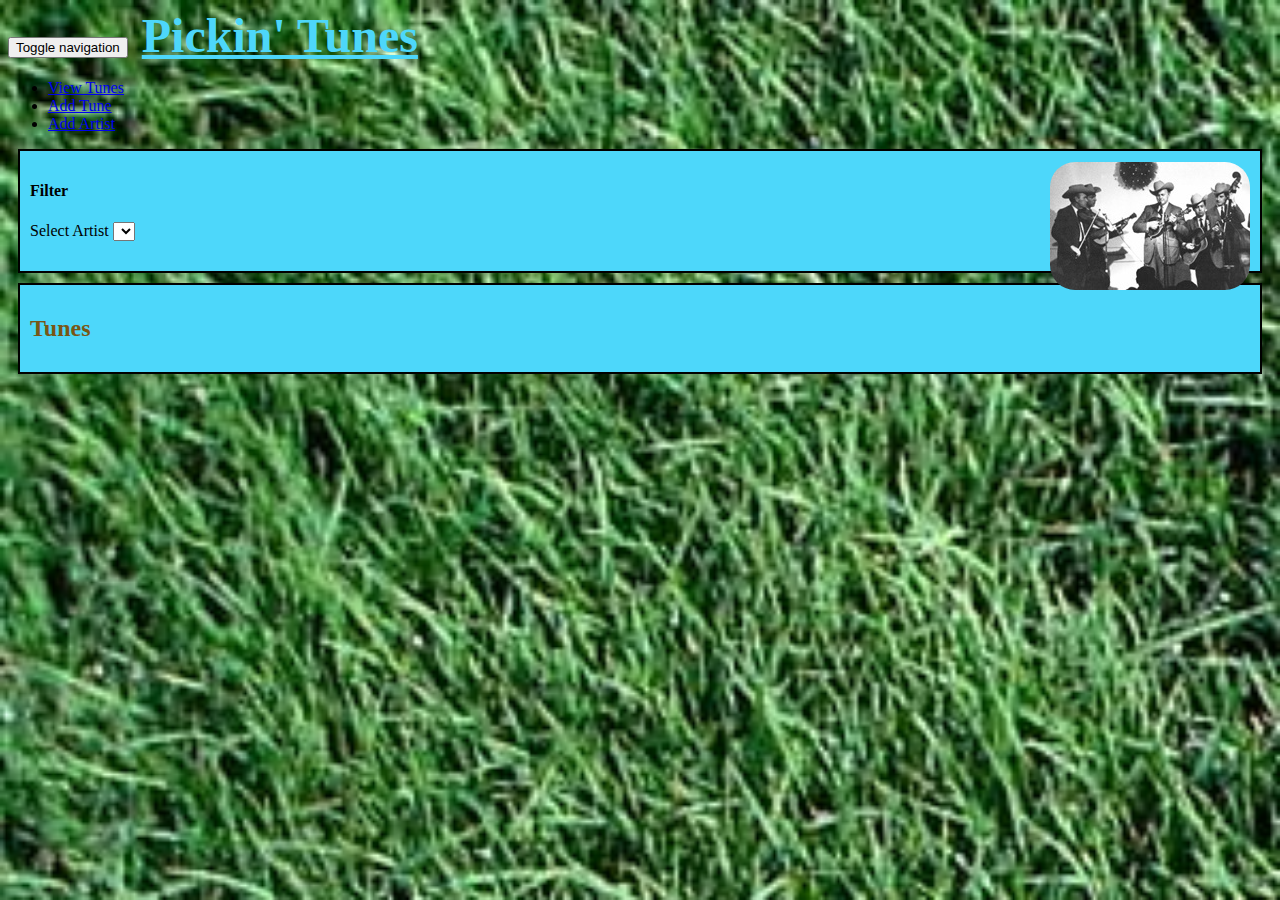
<file: index.html>
<!doctype html>

<html lang="en">
<head>
  <meta charset="utf-8">
  <meta name="viewport" content="width=device-width, initial-scale=1">
  <title class="page-title">PickinTunes</title>
<!--   <link rel="stylesheet" href="http://maxcdn.bootstrapcdn.com/bootstrap/3.3.6/css/bootstrap.min.css">
 -->

  <link rel="stylesheet" href="http://bootswatch.com/yeti/bootstrap.min.css">

  <!-- <link rel="stylesheet" link="./lib/bootstrap-3.3.7-dist/bootstrap-3.3.7-dist/css/bootstrap.min.css"> -->

  <link rel="stylesheet" href="style.css">

</head>

<body>
  <nav class="navbar navbar-default">
    <div class="container-fluid">
      <!-- Brand and toggle get grouped for better mobile display -->
      <div class="navbar-header">
        <button type="button" class="navbar-toggle collapsed" data-toggle="collapse" data-target="#bs-example-navbar-collapse-1" aria-expanded="false">
          <span class="sr-only">Toggle navigation</span>
          <span class="icon-bar"></span>
          <span class="icon-bar"></span>
          <span class="icon-bar"></span>
        </button>
        <a id="page-title" class="navbar-brand" href="#">
          Pickin' Tunes
        </a>
      </div>

      <!-- Collect the nav links, forms, and other content for toggling -->
      <div class="collapse navbar-collapse" id="bs-example-navbar-collapse-1">
        <ul class="nav navbar-nav navbar-right">
          <li><a href="#" id="link-list-tunes">View Tunes</a></li> 
          <li><a href="#" id="link-add-tune">Add Tune</a></li> 
          <li><a href="#" id="link-add-artist">Add Artist</a></li>
        </ul>
      </div><!-- /.navbar-collapse -->
    </div><!-- /.container-fluid -->
  </nav>
 <!--  <nav id="navbar">
    <a href="#" id="link-list-tunes">View Tunes</a> 
    <a href="#" id="link-add-tune">Add Tune</a> 
    <a href="#" id="link-add-artist">Add Artist</a> 
  </nav> -->
  <div id="filter-artist" class="col-md-12">
    <div id="filter-panel" class="col-md-12">
      <h4> Filter </h4>
      <label for="filter-select-artist">Select Artist</label>
      <select id="filter-select-artist">
      </select>
      <img id = "bill-monroe-boys-img" class= "img-responsive" src="bluegrassboys_1968.jpg" alt="boys"> 
    </div>
  </div>

  <div id="display-body" class="col-md-12">
    <div id="list-tunes-view" class="visible col-md-12">
      <h2> Tunes </h2>
      <table id="tunes-table" class="table-striped table-hover table-responsive col-md-12">
      </table>
    </div>

    <section id="add-tune-view" class="hidden  col-md-8"> 
      <h2> Add Tune</h2>

        <div id="choose-artist"> 
          <label for="add-tune-select-artist">Select Artist</label>
          <select id="add-tune-select-artist">
             <option value="earl-scruggs">Earl Scruggs</option>
             <option value="lester-flatt">Lester Flatt</option>
          </select>
        </div>

        <br><br>
        Tune Title:<br>
        <input type="text" name="tune-title" value="add tune title here" id="tune-title">
        <br><br>
        <input type="button" value="Add" id="add-tune-button">
    </section>

    <section id="add-artist-view" class="hidden  col-md-8"> 
      <h2> Add an Artist</h2>
 
        Artist:<br>
        <input type="text" name="add-artist-name" placeholder="add artist name here" id="add-artist-name">
        <br><br>
        <input type="button" value="Add" id="add-artist-button">
        <br><br> 
    </section>
  </div>  
  

  <!-- jQuery library -->
  <script src="https://ajax.googleapis.com/ajax/libs/jquery/1.12.2/jquery.min.js"></script>

  <!-- Latest compiled JavaScript -->
  <script src="lib/bootstrap-3.3.7-dist/bootstrap-3.3.7-dist/js/bootstrap.min.js"></script>
<!--  <script src="http://maxcdn.bootstrapcdn.com/bootstrap/3.3.6/js/bootstrap.min.js"></script>
 -->
  <script src="https://code.jquery.com/jquery-3.0.0.min.js"></script>
  <script src="tuneLoader.js" type="text/javascript" charset="utf-8"></script>
  <script src="tunesToDom.js" type="text/javascript" charset="utf-8"></script>
  <script src="tunes.js" type="text/javascript" charset="utf-8"></script>  
  <script src="artistLoader.js" type="text/javascript" charset="utf-8"></script>
  <script src="artistsToDom.js" type="text/javascript" charset="utf-8"></script>
  <script src="filter.js" type="text/javascript" charset="utf-8"></script>  
  <script src="addTune.js" type="text/javascript" charset="utf-8"></script> 
  <script src="addArtist.js" type="text/javascript" charset="utf-8"></script>  
</body>
  
</html>
</file>
<file: style.css>
body {
  background: url('grass.jpg');
  background-size: cover;
}  

#navbar {
	background: #5bc0de;
	font-size: 100%;
	color: blue;
  width: 530px;
	padding:10px;
  margin:10px;
  border-width:2px;
  border:2px solid black;
}

#page-title {
  font-size: 300%;
  font-weight: bold;
  color: #4DD7FA;
  padding:10px;
}

#filter-panel {
	font-size: 100%;
	padding: 20px;
  background-color:#4DD7FA;
  height:100px;
  padding:10px; 
  margin:10px;
  border:2px solid black;
}

#list-tunes-view {
	background: #4DD7FA;
	color: #785616;
	font-size: 100%;
  padding:10px;
  margin:10px;
  border:2px solid black;
}

#add-tune-view {
  background: #FEFAC0;
  color: #785616;
  font-size: 100%;
  height:400px;
  float:left;
  padding:10px;
  margin:10px;
  border:2px solid black;
}
#add-artist-view {
  background: #FEFAC0;
  color: #785616;
  font-size: 100%;
  height:400px;
  float:left;
  padding:10px;
  margin:10px;
  border:2px solid black;
}

#display-body {
  display: inline;
  /*overflow:hidden;*/
  background: url('grass.jpg');
  background-size: cover;
}

#bill-monroe-boys-img {
  border-radius: 25px; 
  float: right; 
  margin-top: -60px;
}

.visible {
  display: block;
}

.hidden {
  display: none;
}
.xtra {
  font-weight: bold;
}

td {
  padding: 5px 0;
}



/*#tunes-table tr td:nth-child(1){
  width:30%;
  padding: 5px 0;
}
*/
table {
  border-collapse: separate;
  border-spacing: 20px 0;
}

.page-title {
  font-size: 200%
}
</file>
